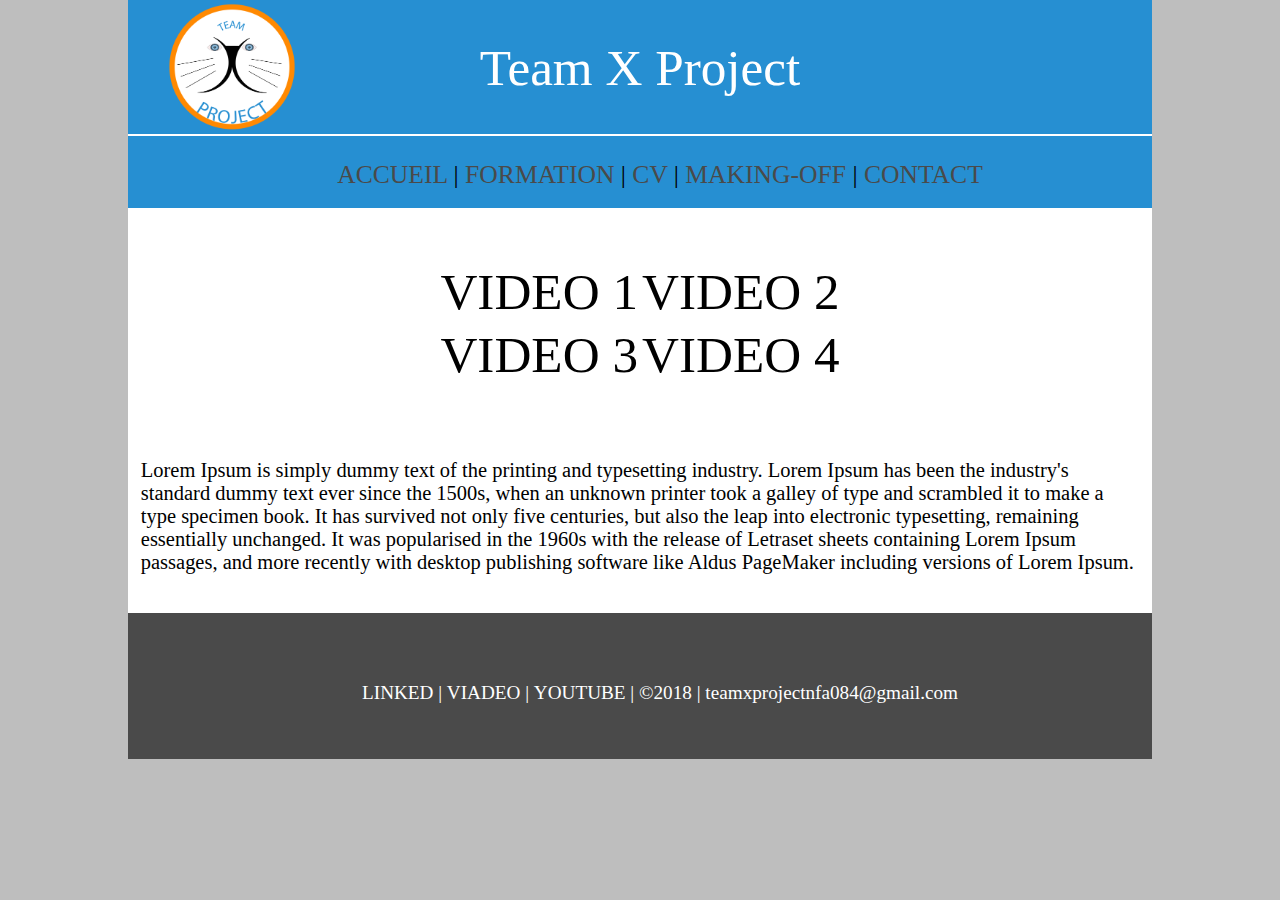
<file: Nicolas/index.html>
<!DOCTYPE html>

<html lang="fr">
<head>
<meta http-equiv="Content-Type" content="text/html; charset=UTF-8">
<link href="style.css" type="text/css" rel="stylesheet"/>
<title>Accueil TXP</title>
</head>
<body>

<!-- Section en-tête -->

<header>

	<!-- logo et titre -->
	<table class="en-tete">
		<tr>
			<td class="tdLogo"><img id="logo" src="ContourLogoChat9PT_Verdana.png" align="center"/></td>
			<td class="titre">Team X Project</td>
			<td class=blank></td>
		</tr>
	</table>
	
	<!-- menu -->
	<ul class="menu">
		<li> <a href="https://naq.moodle.lecnam.net/pluginfile.php/17949/mod_forumng/attachment/10564/ACCUEIL.html">ACCUEIL</a> | </li>
		<li> <a href="https://naq.moodle.lecnam.net/pluginfile.php/17949/mod_forumng/attachment/10564/FORMATION.html">FORMATION</a> | </li>
		<li> <a href="https://naq.moodle.lecnam.net/pluginfile.php/17949/mod_forumng/attachment/10564/CV.html">CV</a> | </li>
		<li> <a href="https://naq.moodle.lecnam.net/pluginfile.php/17949/mod_forumng/attachment/10564/MAKING-OFF.html">MAKING-OFF</a> | </li>
		<li> <a href="https://naq.moodle.lecnam.net/pluginfile.php/17949/mod_forumng/attachment/10564/CONTACT.html">CONTACT</a> </li>
	</ul>
	
</header>

<!-- Section corps -->

<table class="tableVideo" align=center>
	<tr>
		<td>VIDEO 1</td>
		<td>VIDEO 2</td>
	</tr><tr>	
		<td>VIDEO 3</td>
		<td>VIDEO 4</td>
	</tr>
</table>
<br>
<p>Lorem Ipsum is simply dummy text of the printing and typesetting industry. Lorem Ipsum has been the industry's standard dummy text ever since the 1500s, when an unknown printer took a galley of type and scrambled it to make a type specimen book. It has survived not only five centuries, but also the leap into electronic typesetting, remaining essentially unchanged. It was popularised in the 1960s with the release of Letraset sheets containing Lorem Ipsum passages, and more recently with desktop publishing software like Aldus PageMaker including versions of Lorem Ipsum.</p>


<!-- Section pied-de-page -->

<footer>
	<div>
		<ul>
			<li>LINKED | </li>
			<li>VIADEO | </li>
			<li><a id="aFoot" href="https://youtu.be/dQw4w9WgXcQ">YOUTUBE</a> | </li>
			<li>©2018 | </li>
			<li>teamxprojectnfa084@gmail.com</li>
		</ul>
	</div>
</footer>

</body>
</html>
</file>
<file: Nicolas/style.css>
@charset:utf-8;

/*====== CSS commun à toutes les pages =======*/

/* == CSS pour les liens hypertextes == */

a:link {
	color: #4a4a4a;
	text-decoration: none;
	}
a:visited {
	color: #4a4a4a;
}
a:hover {
	color: #FF8901;
	text-decoration: none;
}
a:active {
	background-color: transparent;
	text-decoration: underline;
}

/* css pour le corps du site */
html {
	background-color: #bebebe;
	max-width: 2440px;
	font-family: Verdana, sans serif;
	font-size: 4vw; 
}
body {
	max-width: 80%;
	background-color: #ffffff;
	margin: auto;
}

/* css pour l'en-tête TITRE */
header {
	background-color: #268fd2;
}
.en-tete {
	width: 100%;
}
.tdLogo {
	width: 20%;
	text-align: center;
	vertical-align: center;
}
#logo {
	width: 10vw;
	margin-top: 0vw;
	text-align: center;
	vertical-align: center;
}
.titre {
	width: 60%;
	color: white;
	font-size: 4vw;
	text-align: center;
}
.blank {
	width: 20%;       /*permet d'ajouter une cellule vide pour centrer le titre*/
}

/* css pour l'en-tête MENU */
li {
	display: inline;
	list-style: none;
	font-size: 50%;
}
.liMenu {
	color: #4a4a4a;
}
.menu {
	background-color: #268fd2;
	text-align: center;
	margin-top: 0vw;
	padding-bottom: 1vw;
	border-top: 2px solid white;
}

/* css pour le footer */

footer {
	background-color: #4A4A4A;
	color: white;
	margin-top: 3vw;
	padding-top: 1vw;
	padding-bottom: 1vw;
	font-size: 3vw;
	text-align: center;
}
#aFoot {
	color: white;
	text-decoration: none;
}

/* ====== CSS page d'accueil ===== */

/* alignement des vidéos par <TABLE> */
.tableVideo {
	text-align: center;
}
p {
	margin: 1vw;
	font-family: times new roman, serif;
	font-size: 40%;
}
</file>
